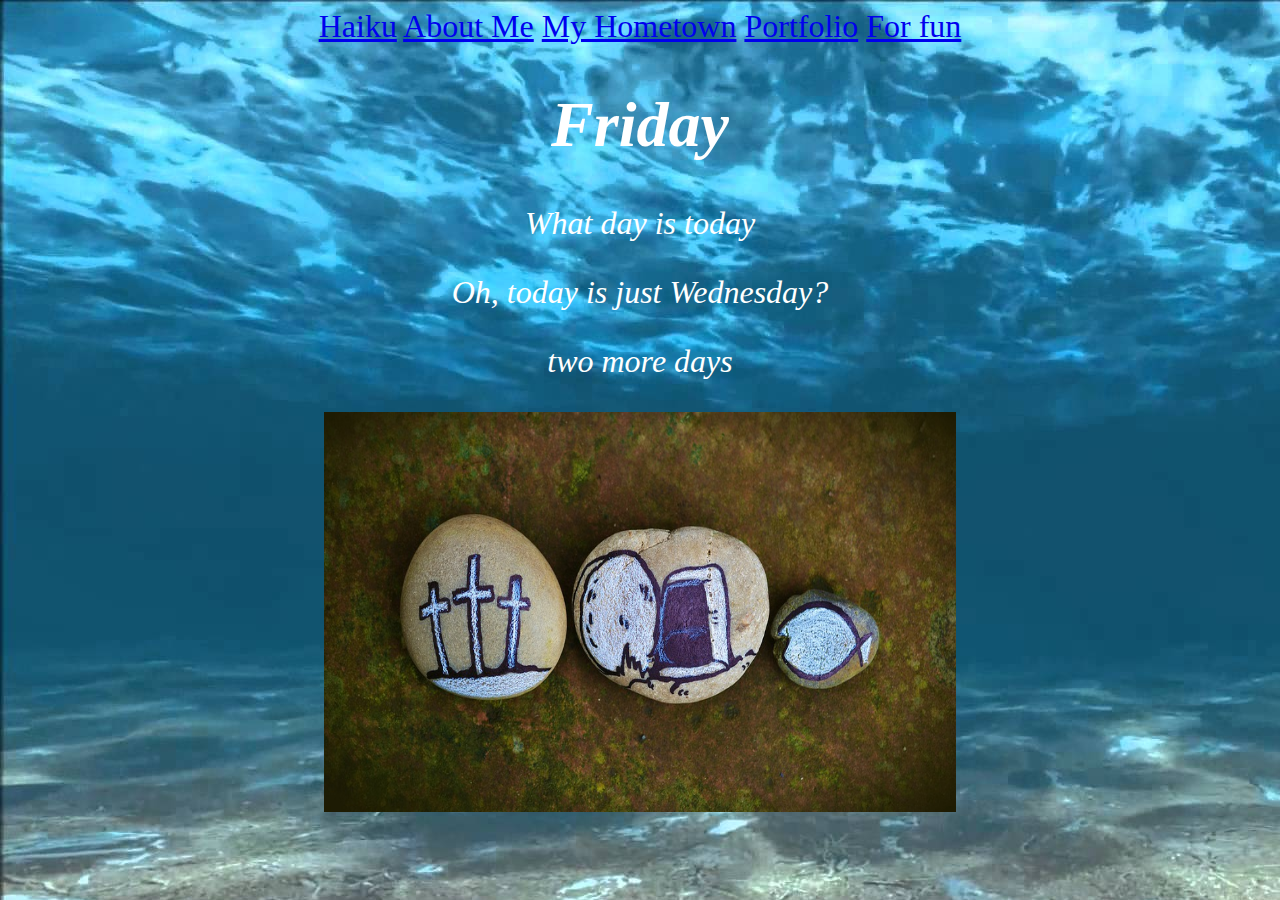
<file: index.html>
<idoctype html>
<html lang="en">

<head>
    <title>Cheryl's First Webpage</title>
    <link rel="stylesheet" type="text/css" href="Cheryl.css">
</head>

<body bgcolor=pink>
    <font size=6>
    <font face="times new roman">
     <font color="purple">
         <center>
	  <a href="index.html">Haiku</a>
        <a href="aboutme.html">About Me</a>
         <a href="Additional3.html">My Hometown</a>
        <a href="portfolio.html">Portfolio</a>
        <a href="Additional1.html">For fun</a>
        </center>
     <h1>Friday</h1> 
     <p>What day is today</p>
     <p>Oh, today is just Wednesday?</p>
     <p>two more days</p>
     <img src="images\jesus.jpg" alt="jesus" height=400px>
     </font>
</body>

</html>
</file>
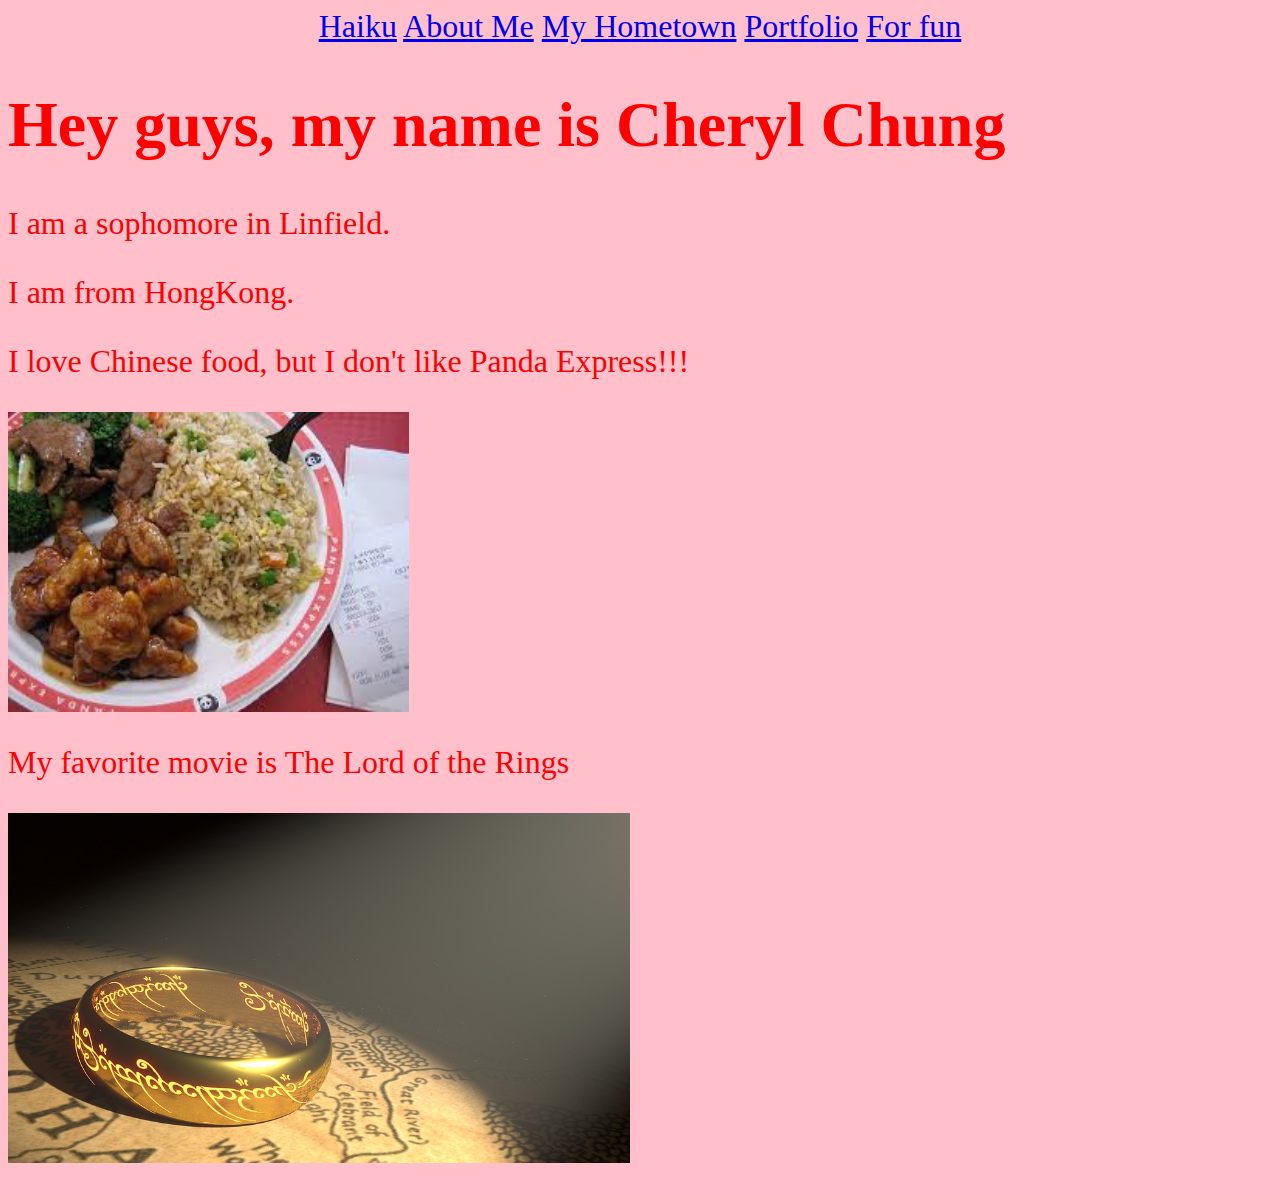
<file: aboutme.html>
<html>
<Html lang=“en”>

<head>
    <title>Hey, These are something about me</title>
</head>

<body bgcolor="pink">
    <font size=6>
    <font face="times new roman">
    <font color="red">
    <center>
        <a href="index.html">Haiku</a>
        <a href="aboutme.html">About Me</a>
        <a href="Additional3.html">My Hometown</a>
        <a href="portfolio.html">Portfolio</a>
        <a href="Additional1.html">For fun</a>
    </center>
    <h1>Hey guys, my name is Cheryl Chung</h1>
     <p>I am a sophomore in Linfield.</p>
     <p>I am from HongKong.</p>
     <p>I love Chinese food, but I don't like Panda Express!!!</P>   
     <p><img src="images\pandaexpress.jpg" height=300px></p>   
     <p>My favorite movie is The Lord of the Rings</p>
     <p><img src="images\ring.jpg" height=350px></p>
     </font>
     
</body>

</html>
</file>
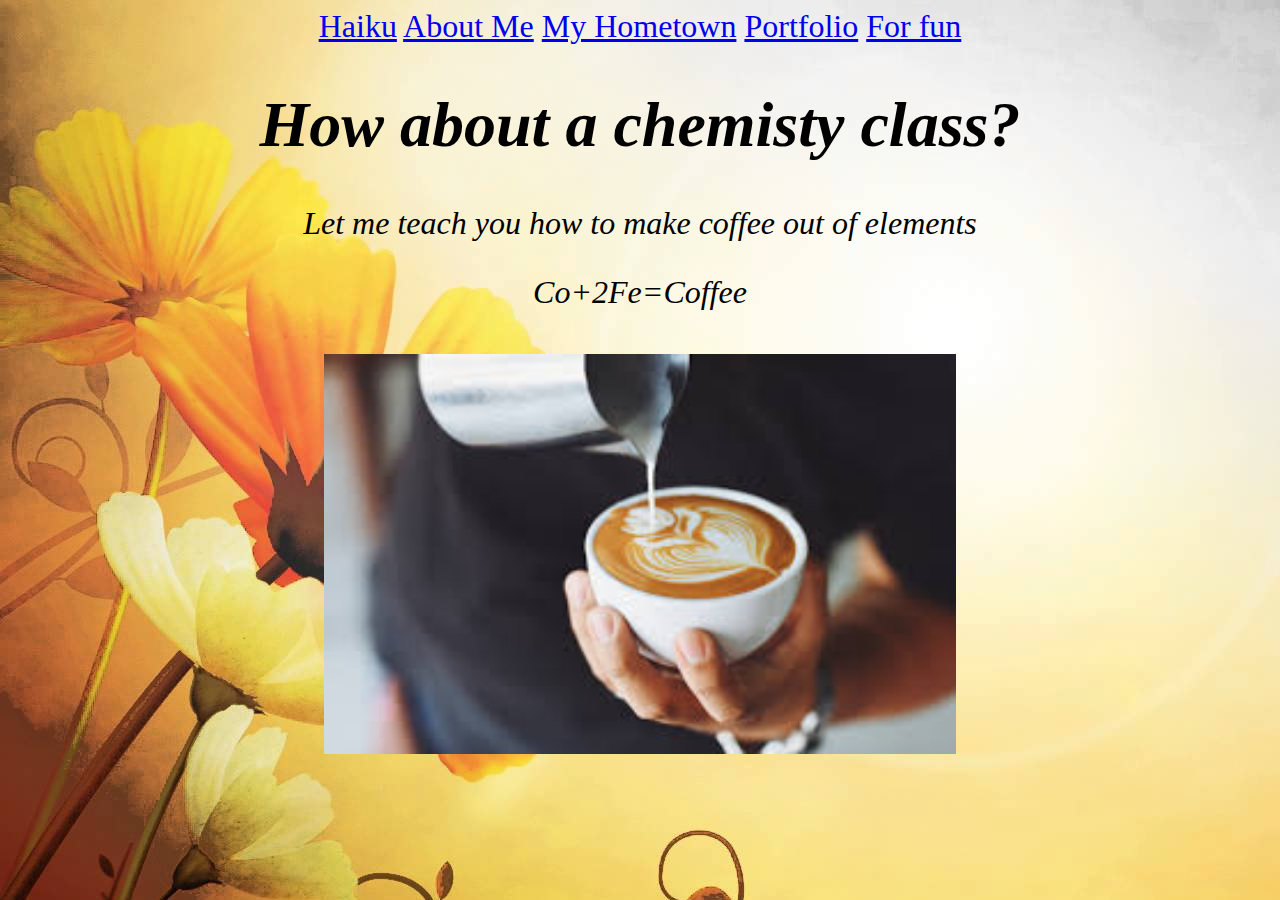
<file: Additional1.html>
<html lang="en">
    <head>
        <title>Hey, Wanna check out something fun?</title>
         <link rel="stylesheet" type="text/css" href="Additional2.css">
    </head>
    
    <body>
        <font size=6>
        <font face="times new roman">
        <font color="black">
        <center>
	  <a href="index.html">Haiku</a>
        <a href="aboutme.html">About Me</a>
        <a href="Additional3.html">My Hometown</a>
        <a href="portfolio.html">Portfolio</a>
        <a href="Additional1.html">For fun</a>
        </center>
    <h1>How about a chemisty class?</h1>
    <p>Let me teach you how to make coffee out of elements</p>
    <p>Co+2Fe=Coffee<p>
    <h1><img src="images\coffee3.jpg" height=400px></h1>
    </font>
    </body>
    
</html>
</file>
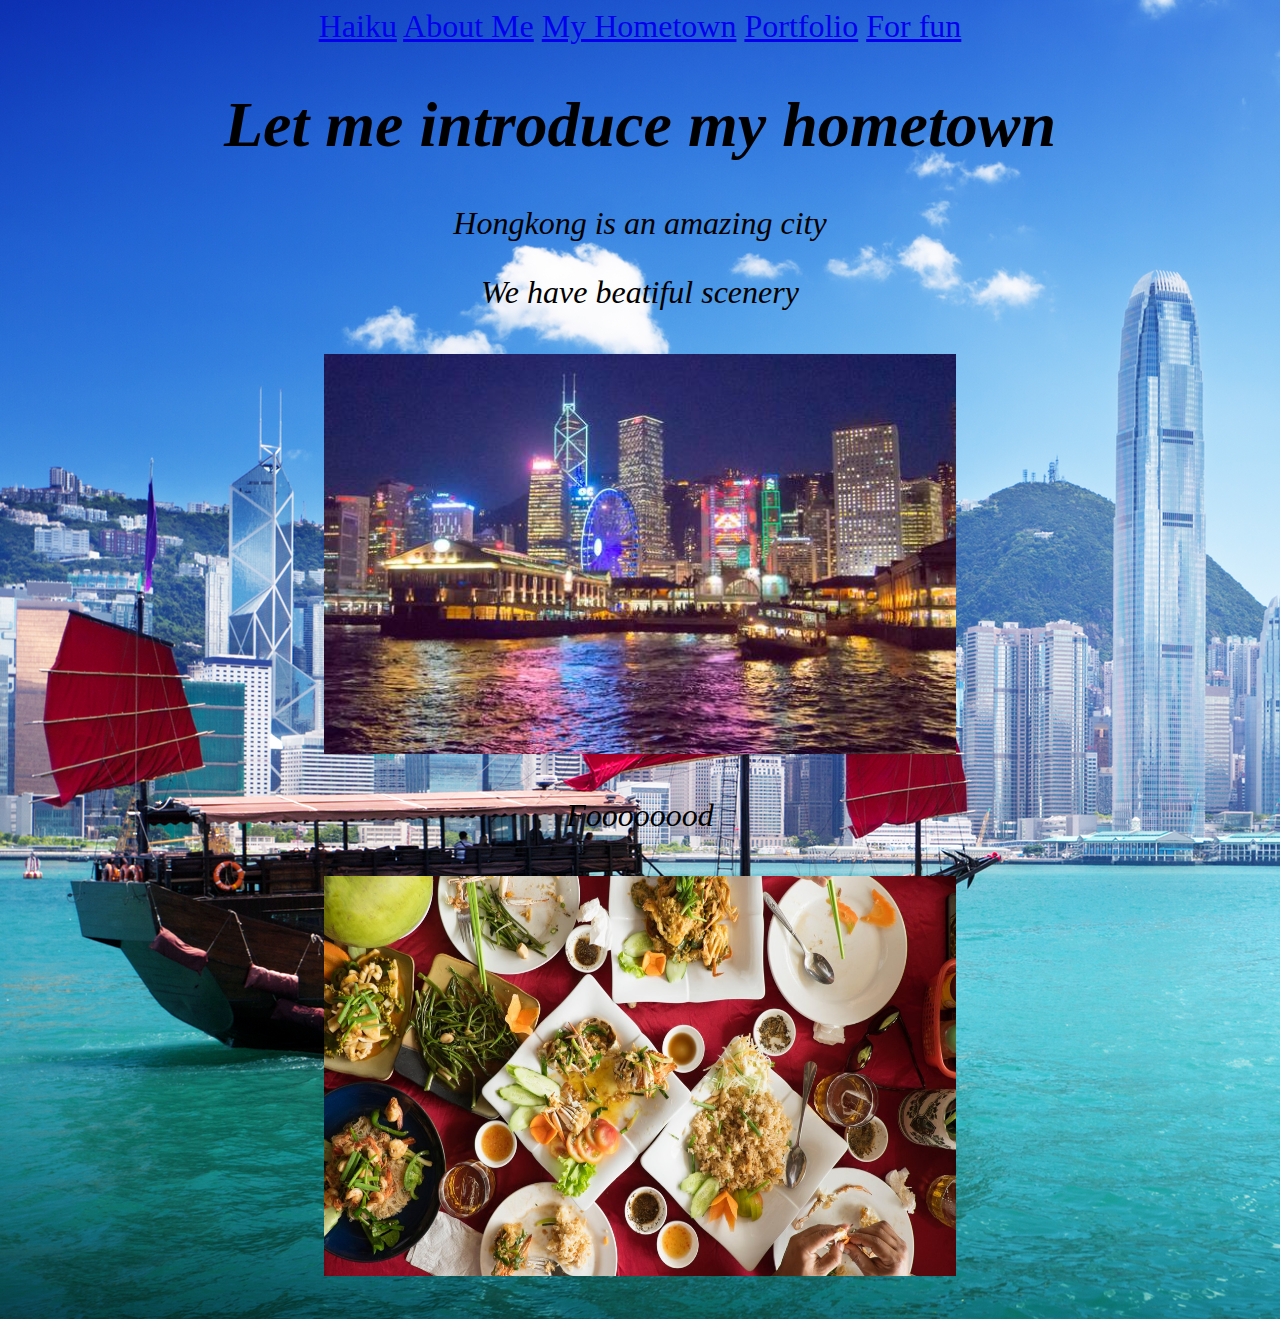
<file: Additional3.html>
<html lang="en">
    <head>
        <title>Hongkong</title>
         <link rel="stylesheet" type="text/css" href="Additional4.css">
    </head>
    
    <body>
        <font size=6>
        <font face="times new roman">
        <font color="black">
        <center>
	  <a href="index.html">Haiku</a>
        <a href="aboutme.html">About Me</a>
        <a href="Additional3.html">My Hometown</a>
        <a href="portfolio.html">Portfolio</a>
        <a href="Additional1.html">For fun</a>
        </center>
    <h1>Let me introduce my hometown</h1>
    <p>Hongkong is an amazing city</p>
    <p>We have beatiful scenery</p>
    <h1><img src="images\buildings.jpg" height=400px></h1>
    <p>Foooooood<p>
    <h1><img src="images\food.jpg" height=400px></h1>
    </font>
    </body>
    
</html>
</file>
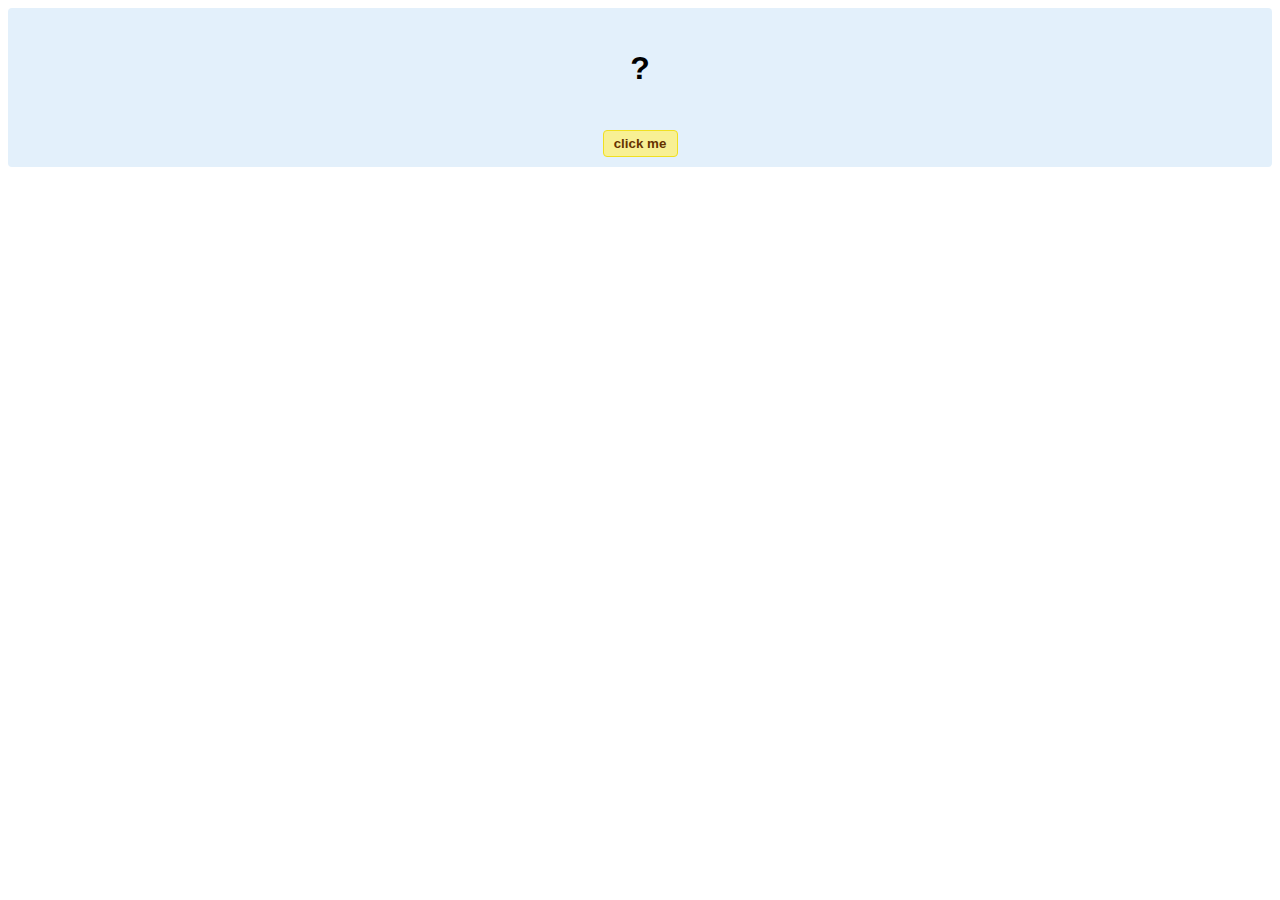
<file: hello-world.html>
<!DOCTYPE html>
<!-- HTML5 Hello world by kirupa - http://www.kirupa.com/html5/getting_your_feet_wet_html5_pg1.htm -->
<html lang="en-us">

<head>
<meta charset="utf-8">
<title>Hello...</title>
<style type="text/css">
#mainContent {
	font-family: Arial, Helvetica, sans-serif;
	font-size: xx-large;
	font-weight: bold;
	background-color: #E3F0FB;
	border-radius: 4px;
	padding: 10px;
	text-align: center;
}
.buttonStyle {
	border-radius: 4px;
	border: thin solid #F0E020;
	padding: 5px;
	background-color: #F8F094;
	font-family: "Segoe UI", Tahoma, Geneva, Verdana, sans-serif;
	font-weight: bold;
	color: #663300;
	width: 75px;
}

.buttonStyle:hover {
	border: thin solid #FFCC00;
	background-color: #FCF9D6;
	color: #996633;
	cursor: pointer;
}
.buttonStyle:active {
	border: thin solid #99CC00;
	background-color: #F5FFD2;
	color: #669900;
	cursor: pointer;
}

</style>
</head>

<body>
<div id="mainContent">
<p id="helloText">?</p>
<button id="clickButton" class="buttonStyle">click me</button>
</div>
<script> 
var myButton = document.getElementById("clickButton");
var myText = document.getElementById("helloText");

myButton.addEventListener('click', doSomething, false)

function doSomething() {
	myText.textContent = "hello, world!";
}
</script>

</body>
</html>
</file>
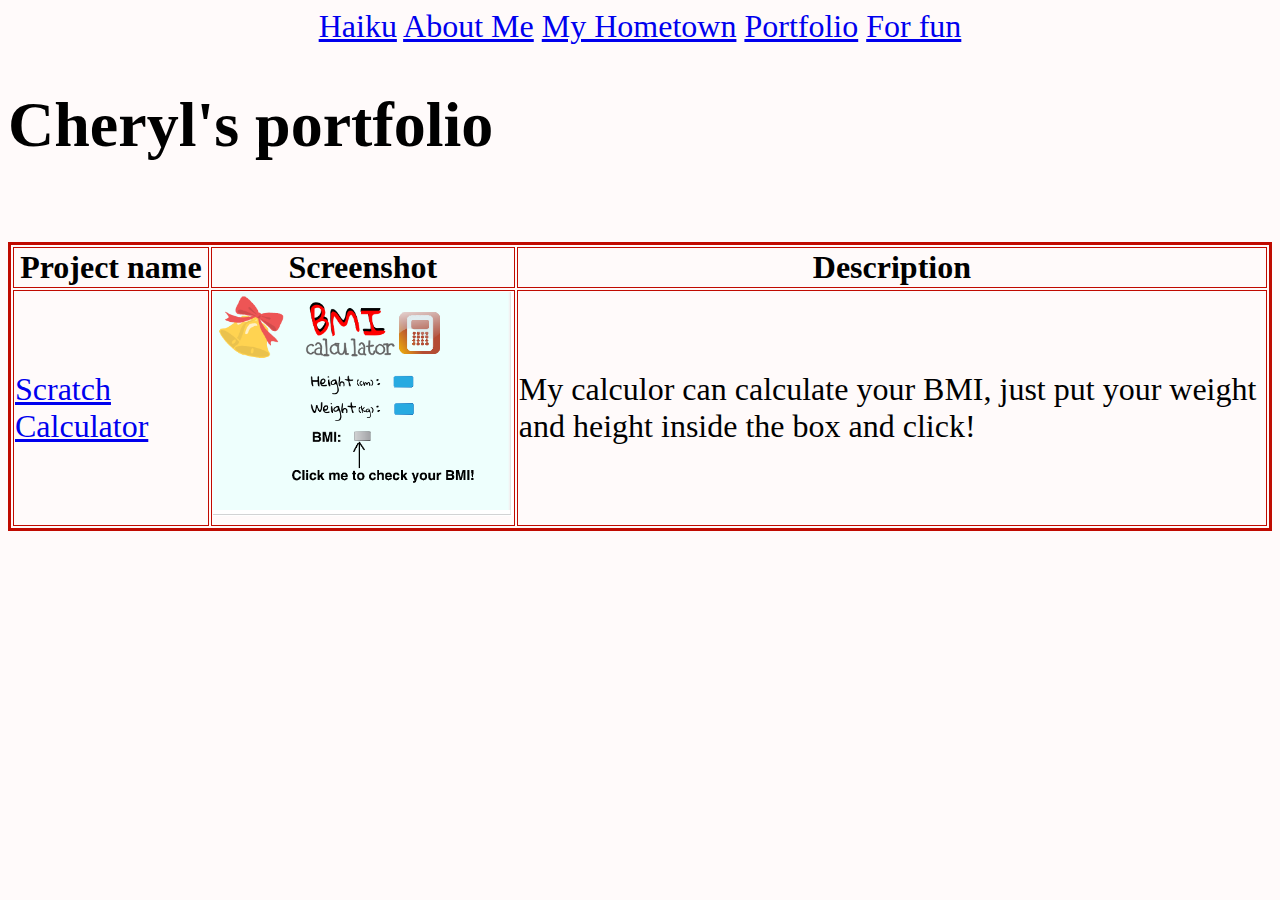
<file: portfolio.html>
<!doctype html>
<html lang="en">
    <head>
        <meta charset="utf-8">
        <title>Cheryl's portfolio</title>
    </head>
    
    <body bgcolor=snow>
    <font size=6>
    <font face="times new roman">
        <center>
         <a href="index.html">Haiku</a>
        <a href="aboutme.html">About Me</a>
         <a href="Additional3.html">My Hometown</a>
        <a href="portfolio.html">Portfolio</a>
         <a href="Additional1.html">For fun</a>
    </center>
        <h1> Cheryl's portfolio</h1> 
        <br>
    <table border=3 bordercolor="Chinablue">
           <!-This is row 1>
           <th>Project name</th>
           <th>Screenshot</th>
           <th>Description</th>
           
           <tr>
               <!-This is everything in row 2>
               <td><a href="https://scratch.mit.edu/projects/245873411/#editor" target="_blank">Scratch Calculator</a></td>
               <td><a href="https://scratch.mit.edu/projects/245873411/#editor" target="_blank"><img src="images/BMIcalculator.PNG" width="300px"></a></td>
               <td>My calculor can calculate your BMI, just put your weight and height inside the box and click! </td>
           </tr>
       </table>
    </body>
</html>
</file>
<file: Cheryl.css>
h1{
     font-style: italic;
     color: white;
     text-align: center;
 }
 
p {
    color:white;
    font-style:italic;
    text-align:center;
}

body {
    background-image: url(images/sea.jpg);
}

img {
    display: block;
    margin-left: auto;
    margin-right: auto;
    width: 50%;
}
</file>
<file: Additional2.css>
h1{
     font-style: italic;
     color: black;
     text-align: center;
 }
 
p {
    color:black;
    font-style:italic;
    text-align:center;
}

body {
    background-image: url(images/2333.jpg);
}

img {
    display: block;
    margin-left: auto;
    margin-right: auto;
    width: 50%;
}
</file>
<file: Additional4.css>
h1{
     font-style: italic;
     color: black;
     text-align: center;
 }
 
p {
    color:black;
    font-style:italic;
    text-align:center;
}

body {
    background-image: url(images/hongkong.jpg);
}

img {
    display: block;
    margin-left: auto;
    margin-right: auto;
    width: 50%;
}
</file>
